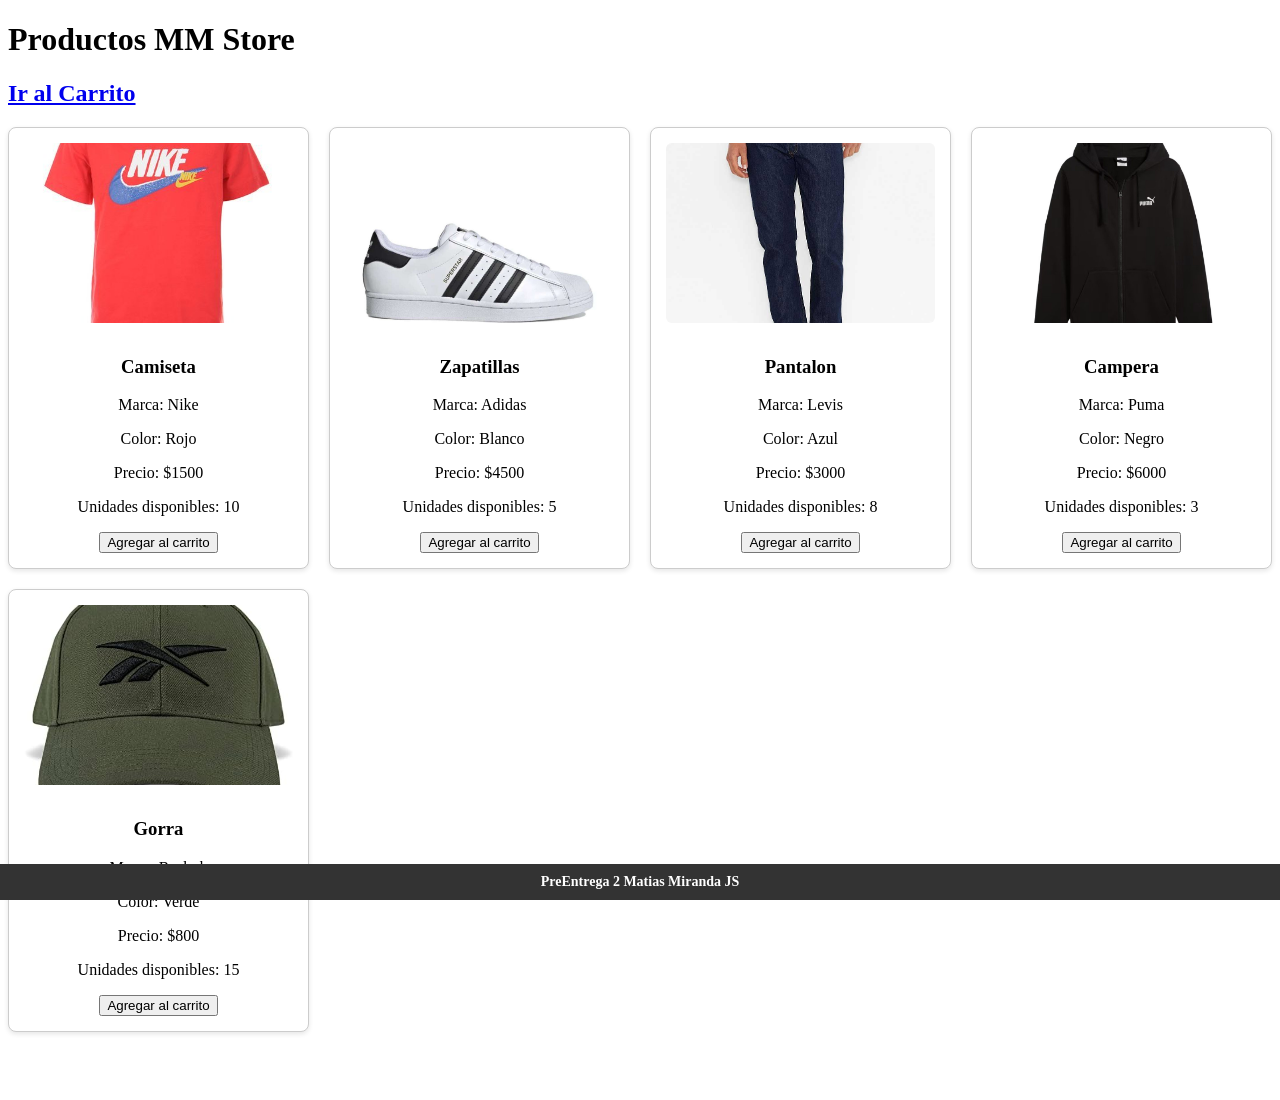
<file: index.html>
<!DOCTYPE html>
<html lang="es">
<head>
  <meta charset="UTF-8">
  <meta name="viewport" content="width=device-width, initial-scale=1.0">
  <title>Tienda de Ropa Matias Miranda</title>
  <link rel="stylesheet" href="Estilos/styles.css">
  <script defer src="Js/main.js"></script>
</head>
<body>
  <h1>Productos MM Store</h1>

  <h2><a href="Pages/carrito.html">Ir al Carrito</a></h2>

  <section id="contenedor-productos"></section>

  <footer>PreEntrega 2 Matias Miranda JS</footer>

</body>
</html>
</file>
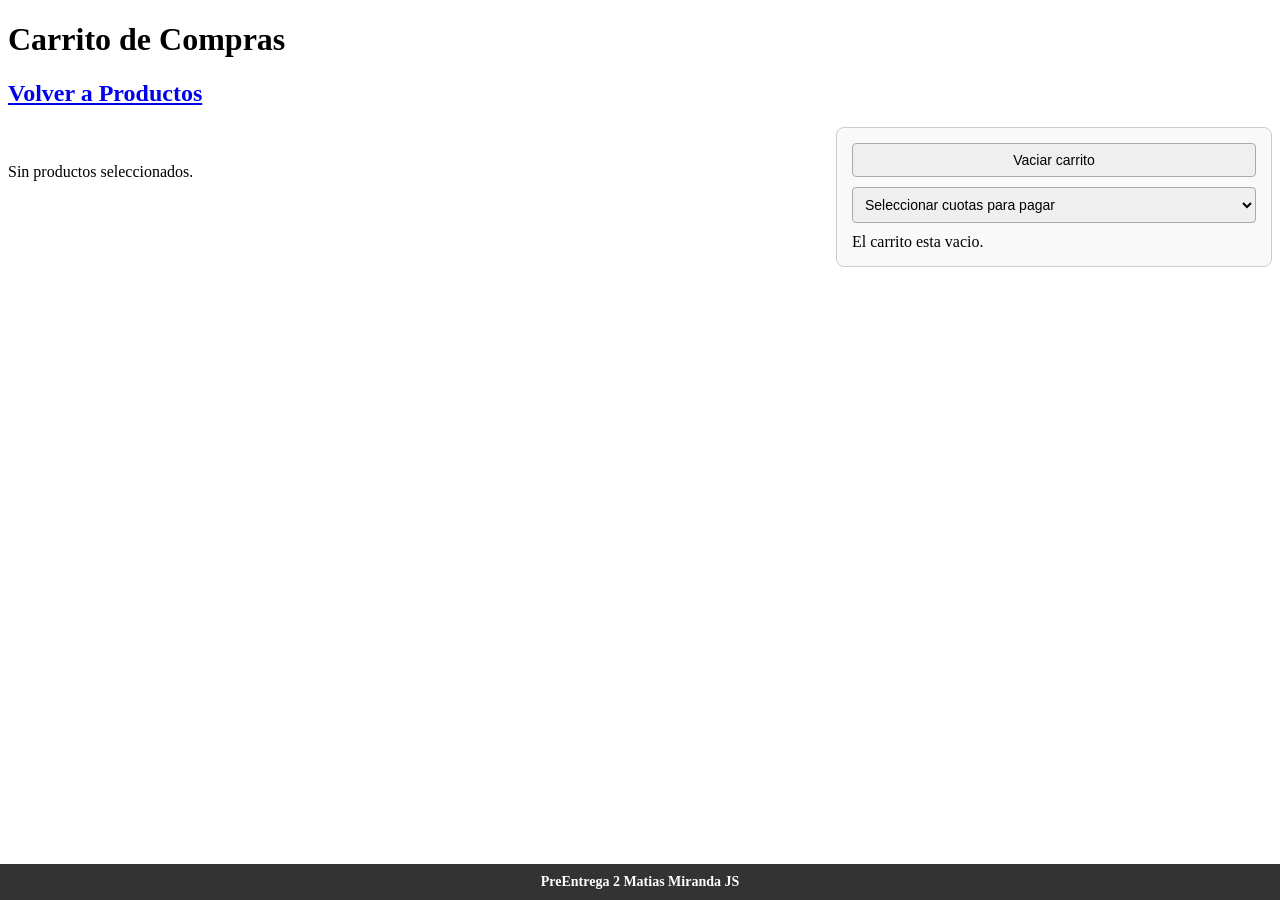
<file: Pages/carrito.html>
<!DOCTYPE html>
<html lang="es">
<head>
  <meta charset="UTF-8">
  <meta name="viewport" content="width=device-width, initial-scale=1.0">
  <title>Carrito</title>
  <link rel="stylesheet" href="../Estilos/styles.css">
  <script defer src="../Js/carrito.js"></script>
</head>
<body>
  <h1>Carrito de Compras</h1>

  <h2><a href="../index.html">Volver a Productos</a></h2>

  <!-- Layout -->
  <div class="carrito-layout">
    <section id="contenedor-carrito" class="carrito-productos"></section>

    <aside class="carrito-resumen">
      <div class="acciones-carrito">
        <button id="boton-vaciar">Vaciar carrito</button>
        <select id="select-cuotas">
          <option value="">Seleccionar cuotas para pagar</option>
        </select>
        <div id="detalle-cuotas"></div>
        <button id="boton-confirmar" style="display: none;">Confirmar compra</button>
      </div>
    </aside>
  </div>

  <footer>PreEntrega 2 Matias Miranda JS</footer>

</body>
</html>
</file>
<file: Estilos/styles.css>
/* Layout en columnas */
.carrito-layout {
  display: flex;
  gap: 20px;
  align-items: flex-start;
}

/* Columna izquierda: productos */
.carrito-productos {
  flex: 2;
}

/* Columna derecha: resumen */
.carrito-resumen {
  flex: 1;
  border: 1px solid #ccc;
  padding: 15px;
  background-color: #f9f9f9;
  border-radius: 8px;
  position: sticky; /* se queda fija al hacer scroll */
  top: 20px;
}

/* Estilo interno del bloque de acciones */
.carrito-resumen .acciones-carrito {
  display: flex;
  flex-direction: column;
  gap: 10px;
  text-align: left;
}

.carrito-resumen button,
.carrito-resumen select {
  padding: 8px;
  font-size: 14px;
  border-radius: 4px;
  border: 1px solid #aaa;
}

/* Detalle de cuotas y productos */
#detalle-cuotas p {
  margin: 5px 0;
  font-size: 14px;
}
#detalle-cuotas strong {
  font-size: 16px;
  color: #333;
}

/* Contenedor de productos en el carrito */
#contenedor-carrito {
  display: grid;
  grid-template-columns: repeat(auto-fill, minmax(250px, 1fr)); /* columnas flexibles */
  gap: 20px; /* espacio entre tarjetas */
  margin-top: 20px;
}

/* Cada tarjeta de producto */
.tarjeta-carrito {
  border: 1px solid #ccc;
  padding: 15px;
  border-radius: 8px;
  background-color: #fff;
  box-shadow: 0 2px 5px rgba(0,0,0,0.1);
  text-align: center;
}

.tarjeta-carrito:hover {
  transform: scale(1.03); 
}

/* Contenedor del menu de productos */
#contenedor-productos {
  display: grid;
  grid-template-columns: repeat(auto-fill, minmax(250px, 1fr)); /* columnas flexibles */
  gap: 20px; /* espacio entre tarjetas */
  margin-top: 20px;
}

/* Tarjeta de producto */
.tarjeta-producto {
  border: 1px solid #ccc;
  padding: 15px;
  border-radius: 8px;
  background-color: #fff;
  box-shadow: 0 2px 5px rgba(0,0,0,0.1);
  text-align: center;
  transition: transform 0.2s ease;
}

.tarjeta-producto:hover {
  transform: scale(1.03); 
}

footer {
  position: fixed;
  bottom: 0;
  left: 0;
  width: 100%;
  background-color: #333;
  color: #fff;
  text-align: center;
  padding: 10px 0;
  font-size: 14px;
  font-weight: bold;
  z-index: 1000;
}

.producto-img {
  width: 100%;
  height: 180px;
  object-fit: cover;
  border-radius: 6px;
  margin-bottom: 10px;
}

body {
  padding-bottom: 60px;
}

button:disabled {
  background-color: #ccc;
  color: #666;
  cursor: not-allowed;
}
</file>
